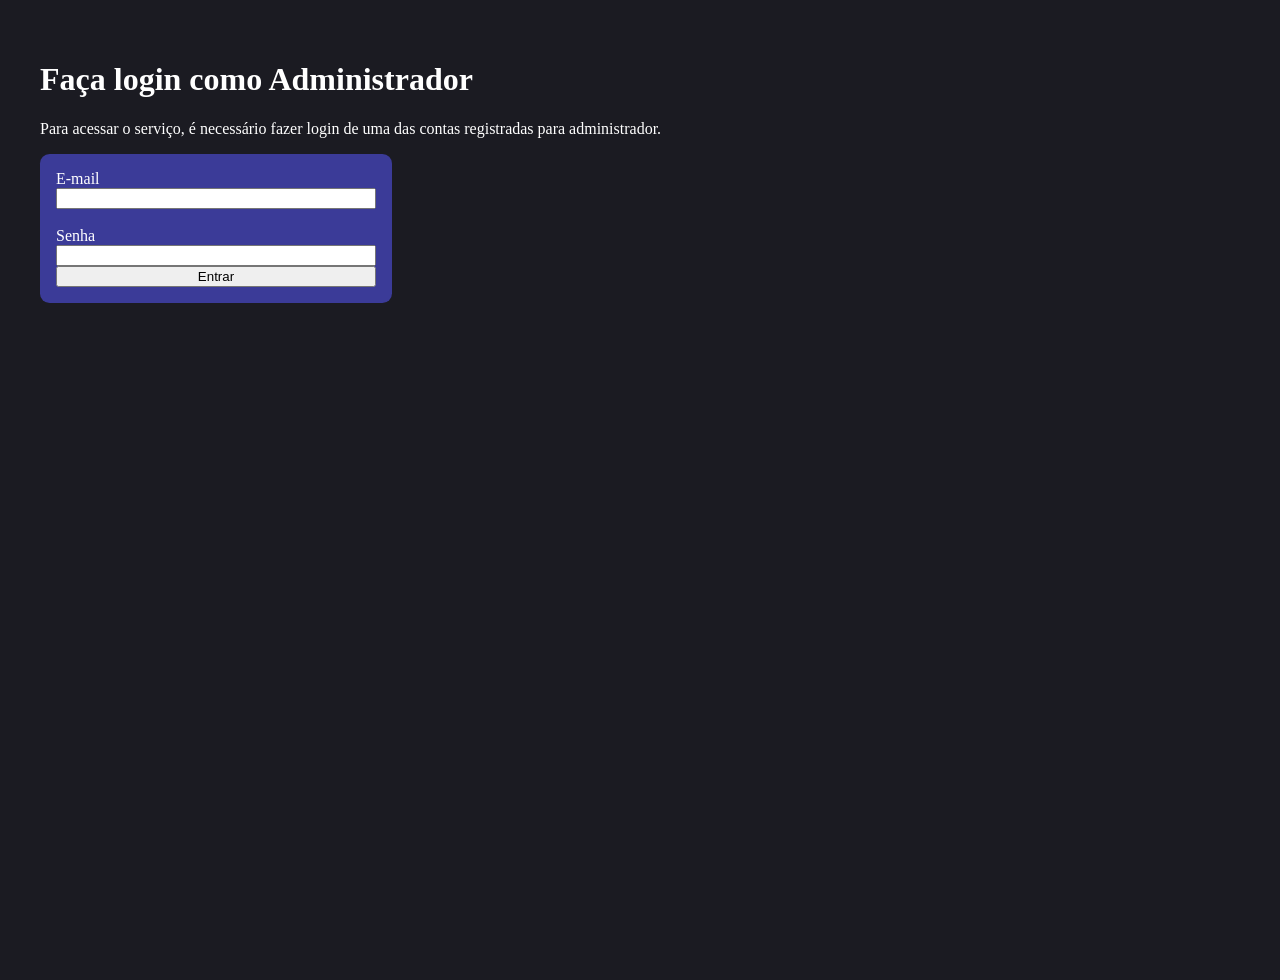
<file: frontend/index.html>
<!DOCTYPE html>
<html lang="en">
<head>
  <meta charset="UTF-8">
  <meta name="viewport" content="width=device-width, initial-scale=1.0">
  <link rel="stylesheet" href="./index.css" />
  <title>Login</title>
</head>
<body>
  <h1>Faça login como Administrador</h1>
  <p>Para acessar o serviço, é necessário fazer login de uma das contas registradas para administrador.</p>
  <form>
    <p id="error-message"></p>
    <p id="loading-message"></p>
    <label>E-mail</label>
    <input id="email-input">
    <br>
    <label>Senha</label>
    <input id="password-input">
    <button id="login-button" type="button" onclick="checkUser()">Entrar</button>
  </form>
  <script src="index.js"></script>
</body>
</html>
</file>
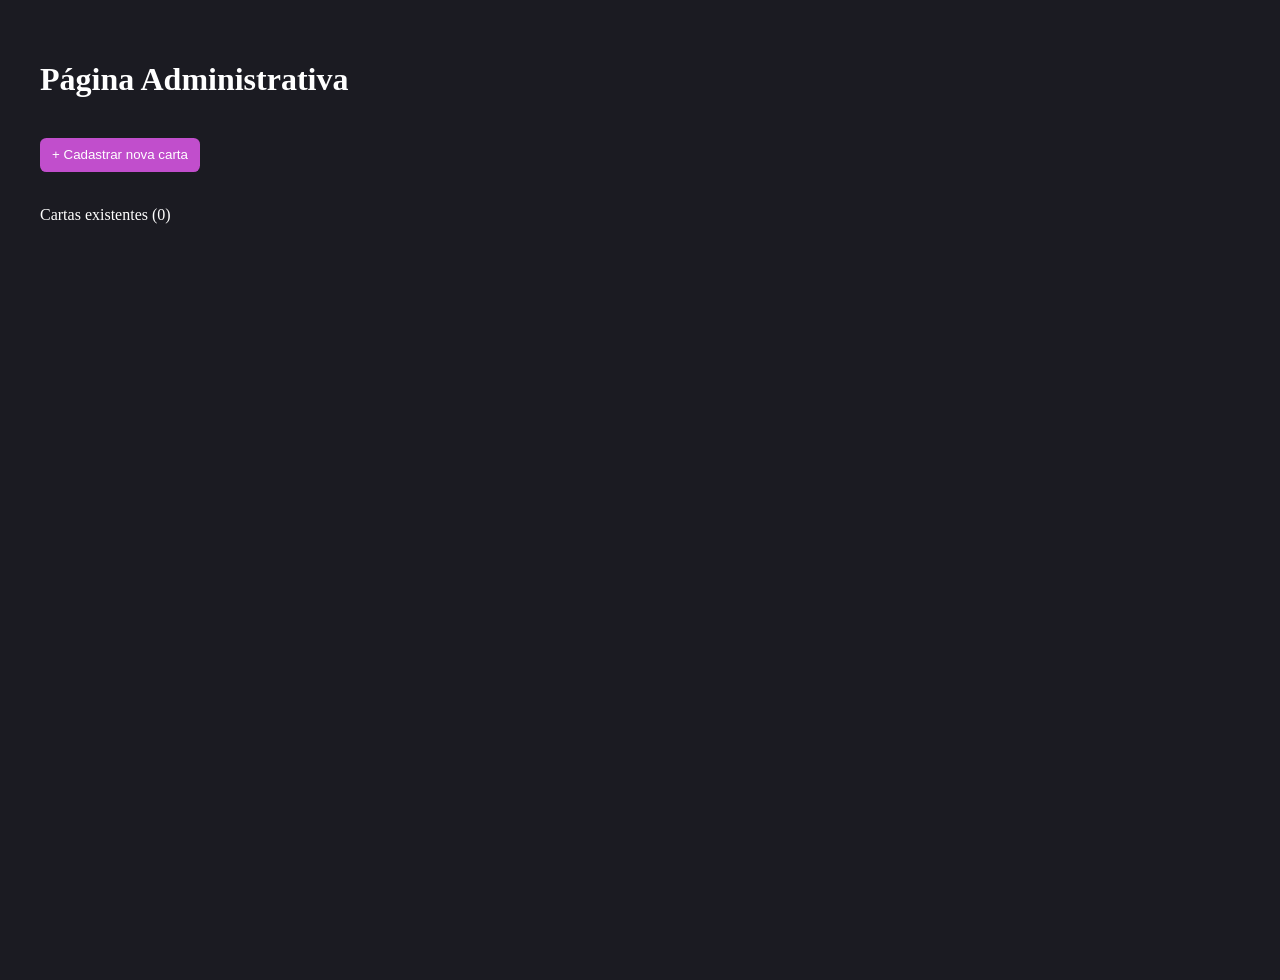
<file: frontend/dashboard.html>
<!doctype html>
<html lang="pt-BR">
  <head>
    <meta charset="UTF-8" />
    <meta name="viewport" content="width=device-width, initial-scale=1.0" />
    <link rel="stylesheet" href="./dashboard.css" />
    <title>Dashboard</title>
  </head>
  <body>
    <h1>Página Administrativa</h1>
    <div class="new-card-form hidden" id="new-card-form">
      <h2>Cadastrar Carta</h2>
      <label for="input-en-name">Nome da carta em inglês</label>
      <input id="input-en-name" required />
      <label for="input-pt-name">Nome da carta em português</label>
      <input id="input-pt-name" />

      <div class="card-select-container">
        <div>
          <div class="help-info" id="card-game-info-card">
            Nome do jogo que vem essa carta (ex.: Pokémon)
          </div>
          <div>
            <label>Card Game</label>
            <button
              id="card-game-info"
              class="info-button"
              onclick="showHelpInfo(id)"
            >
              i
            </button>
          </div>
          <select id="card-game-select" required>
            <option value="selecione">Selecione um card game</option>
            <option id="magic" value="magic">Magic: The Gathering</option>
            <option id="pokemon" value="pokemon">Pokemon</option>
            <option id="yugioh" value="yugioh">Yu-Gi-Oh!</option>
          </select>
        </div>

        <div>
          <div class="help-info" id="edition-info-card">
            Cartas de cada card game pertecem a uma edição.<br>
            Caso não saiba a edição, pesquise por foto<br>
            por um sistema de busca por imagens ou pesquise<br>
            pelo nome da carta específica. 
          </div>
          <div>
            <label>Edição</label>
            <button
              id="edition-info"
              class="info-button"
              onclick="showHelpInfo(id)"
            >
              i
            </button>
          </div>
          <select id="game-edition-select" disabled required>
            <option>Selecione um Card Game primeiro</option>
          </select>
        </div>
      </div>

      <div class="help-info" id="rarity-info-card">
        Cada carta Pokémon tem símbolos que você pode verificar no canto que
        indicam sua raridade.<br />
        Aqui estão os links para cada um dos card games:
        <br />
        <a href="https://www.wikihow.com/Pokemon-Rarity-Symbols">Pokémon</a>
        <br />
        <a href="https://www.wargamer.com/magic-the-gathering/card-rarity"
          >Magic: The Gathering</a
        >
        <br />
        <a href="https://www.yugiohcardguide.com/guide_to_card_rarity.html"
          >Yu-Gi-Oh!</a
        >
      </div>
      <div>
        <label for="rarity-info">Raridade da carta</label>
        <button id="rarity-info" class="info-button" onclick="showHelpInfo(id)">
          i
        </button>
      </div>
      <input id="rarity-input" required />

      <div class="help-info" id="img-info-card">
        Tire uma foto da carta que ela esteja completamente visível, e da sua
        frente
      </div>
      <div>
        <p id="img-error-message"></p>
        <label>Imagem da carta</label>
        <button id="img-info" class="info-button" onclick="showHelpInfo(id)">
          i
        </button>
      </div>

      <input type="file" id="img-input" required />
      <div id="output"></div>

      <div class="button-container">
        <button onclick="createCard()" class="create-card-button">
          Criar carta
        </button>
        <button onclick="closeNewCardForm()" class="close-form-button">
          Cancelar
        </button>
      </div>
    </div>

    <br />
    <button class="create-card-button" id="open-new-card-form-button">
      + Cadastrar nova carta
    </button>
    <br /><br />
    <p id="total-cards">Cartas existentes (0)</p>
    <div id="loading-icon"></div>

    <div id="backend-result" class="cards-list"></div>

    <dialog id="card-edit-dialog" class="card-edit-dialog"></dialog>

    <script src="./dashboard.js"></script>
  </body>
</html>
</file>
<file: frontend/index.css>
body{
    background-color: rgb(27, 27, 34);
    color: white;
    padding: 2rem;
    align-items: center;
    min-height: 100vh;
}

form{
    width: 20rem;
    padding: 1rem;
    border-radius: 0.6rem;
    background-color: rgb(59, 59, 152);
    display: flex;
    flex-direction: column;
}

#error-message{
    color: rgb(255, 131, 131);
}

.hidden{
    display: none;
}
</file>
<file: frontend/dashboard.css>
body{
    background-color: rgb(27, 27, 34);
    color: white;
    padding: 2rem;
    align-items: center;
    min-height: 100vh;
}

a{
    color: #98c2f3;
}

.new-card-form{
    justify-self: center;
    width: 28rem;
    display: flex;
    flex-direction: column;
    padding: 1.5rem;
    border-radius: 0.8rem;
    background-color: rgb(30, 42, 70);
}

.hidden{
    display: none;
}

.new-card-form input, select{
    margin-top: 0.3rem;
    margin-bottom: 0.8rem;
    padding: 0.4rem;
    border-radius: 0.2rem;
    border: none;
    background-color: #c7ccda;
}

.new-card-form input{
    width: 90%;
}

.new-card-form h2{
    margin-top: 0;
}

#img-input{
    width: 16rem;
    background-color: rgb(78, 76, 110);
}

.card-select-container{
    display: flex;
    gap: 2rem;
}

.new-card-form .button-container{
    display: flex;
    gap: 0.8rem;
}

.create-card-button{
    width: 10rem;
    padding: 0.6rem 0.2rem;
    background-color: #c14ecc;
    color: white;
    border: none;
    border-radius: 0.4rem;
}

.close-form-button{
    width: 6rem;
    padding: 0.6rem 0.8rem;
    background-color: #877e88;
    color: white;
    border: none;
    border-radius: 0.4rem;
    margin-top: 1.2rem;
}

.new-card-form .create-card-button{
    width: 8rem;
    background-color: #783fae;
}

.help-info{
    width: max-content;
    background-color: rgb(42, 61, 105);
    color: rgb(208, 157, 250);
    font-size: 0.8rem;
    padding: 0.6rem;
    border-radius: 0.3rem;
    margin-bottom: 0.5rem;
    display: none;
}

.new-card-form p{
    margin: 0;
}

.error-message{
    color: rgb(231, 105, 143);
    margin: 0.3rem;
}

.card-show{
    display: block;
}


.info-button{
    width: 1rem;
    background-color: aliceblue;
    border: 0;
    border-radius: 100%;
    transition: all 0.2s;
}

.info-button:hover{
    background-color: rgb(105, 173, 233);
}

.img-output{
    width: 20rem;
    margin-bottom: 1rem;
}

.cards-list{
    display: flex;
    flex-wrap: wrap;
    gap: 0.6rem;
}

.card{
    width: 15rem;
    color: white;
    background-color: #583777;
    padding: 0.8rem;
    border-radius: 0.6rem;
}

.card-img{
    height: 15rem;
    border-radius: 0.2rem;
    background-color: aquamarine;
}

.card-prop{
    color: rgb(238, 168, 231);
}

.card-edit-dialog[open]{
    width: 70%;
    height: 20rem;
    background-color: #783fae;
    justify-self: center;
    padding: 1.5rem;
    border-radius: 0.8rem;
    border: 1px solid rgb(158, 221, 250);
    border-radius: 0.5rem;
    overscroll-behavior: contain;
}

.card-edit-dialog[open]::backdrop{
    background-color: rgba(17, 20, 39, 0.699);
}

.card-action-button{
    width: 5rem;
    padding: 0.3rem 0.1rem;
    background-color: #c14ecc;
    color: white;
    border: none;
    border-radius: 0.4rem;
    margin-top: 0.5rem;
}
</file>
